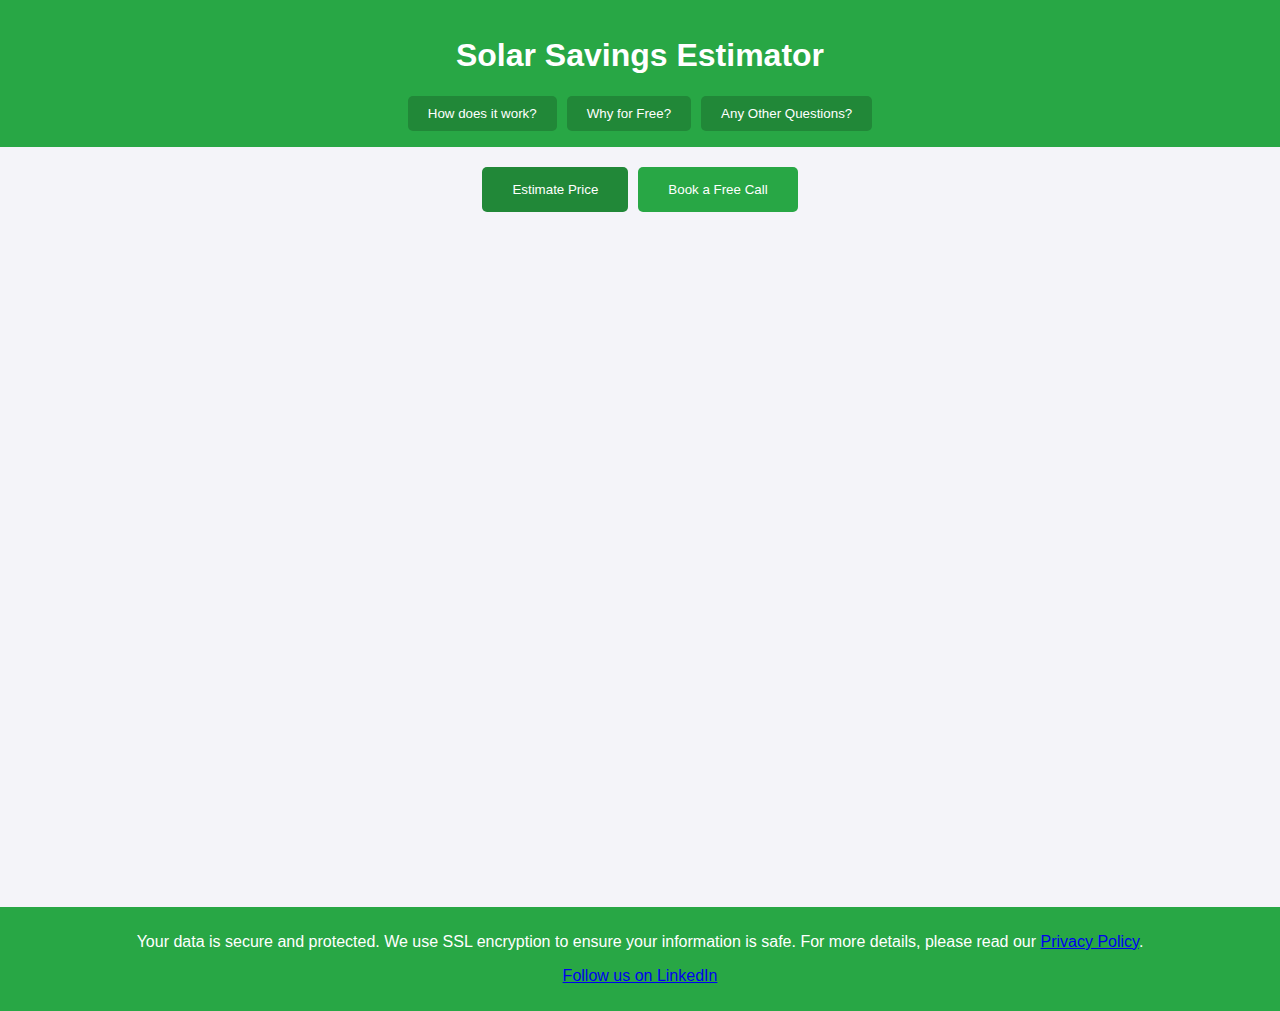
<file: index.html>
<!DOCTYPE html>
<html lang="en">
<head>
    <meta charset="UTF-8">
    <meta name="viewport" content="width=device-width, initial-scale=1.0">
    <title>Solar Savings Estimator</title>
    <link rel="stylesheet" href="styles.css">
    <script src="script.js" defer></script>
</head>
<body>
    <header>
        <h1>Solar Savings Estimator</h1>
        <div class="header-buttons">
            <button id="howItWorksBtn" class="info-btn">How does it work?</button>
            <button id="whyFreeBtn" class="info-btn">Why for Free?</button>
            <button id="contactBtn" class="info-btn">Any Other Questions?</button>
        </div>
    </header>

    <main>
        <div class="buttons-container">
            <button id="estimatePriceBtn" class="switch-btn active">Estimate Price</button>
            <button id="bookCallBtn" class="switch-btn">Book a Free Call</button>
        </div>

        <!-- Einbettung des Google Formulars für Estimate Price -->
        <div id="estimatePriceForm" class="form-container active">
            <iframe src="https://forms.gle/myRYy538mZCPtuEX9" width="100%" height="600" frameborder="0" marginheight="0" marginwidth="0">Loading…</iframe>
        </div>

        <!-- Einbettung des Google Formulars für Book a Free Call -->
        <div id="bookCallForm" class="form-container">
            <iframe src="https://forms.gle/axvf5U5djF2yDLX76" width="100%" height="600" frameborder="0" marginheight="0" marginwidth="0">Loading…</iframe>
        </div>
    </main>

    <!-- Modal für 'Any Other Questions?' -->
    <div id="contactModal" class="modal">
        <div class="modal-content">
            <span class="close">&times;</span>
            <h2>Any Other Questions?</h2>
            <p>If you have any other questions, feel free to <a href="mailto:ramon.ferrari.solar@gmail.com">email us</a>.</p>
        </div>
    </div>

    <!-- Modals für 'How does it work?' und 'Why for Free?' -->
    <div id="howItWorksModal" class="modal">
        <div class="modal-content">
            <span class="close">&times;</span>
            <p>To get a free and quick rough estimate, simply fill out the form with your details and submit it. Our top solar professionals will review your information and provide feedback within 1-2 days. No obligations, no risks.</p>
            <p>If you prefer to schedule a call, please fill out the 'Book a Free Call' form. During the call, you'll have the opportunity to discuss your situation with our solar experts and get insights into the benefits of switching to solar. This service is also free and without any obligations. We will contact you shortly.</p>
        </div>
    </div>

    <div id="whyFreeModal" class="modal">
        <div class="modal-content">
            <span class="close">&times;</span>
            <p>Our marketing is literally showing you directly how good our deals and possibilities are. The main reason people don't go solar is because they think the deal looks too good to be true. And we understand that, so we know that seeing how much you can save with solar energy will spark your interest in switching to solar. Therefore, our initial service, including the estimation and the first consultation call, is completely free because we believe in the value you'll find in going solar with us. And if you are not interested, you won't lose anything, not even your information, because we are not allowed to give or sell it to anyone. So why not?</p>
        </div>
    </div>

    <footer>
        <p>Your data is secure and protected. We use SSL encryption to ensure your information is safe. For more details, please read our <a href="privacy-policy.html">Privacy Policy</a>.</p>
        <p><a href="https://www.linkedin.com/in/ramon-ferrari-58b8712b8?utm_source=share&utm_campaign=share_via&utm_content=profile&utm_medium=ios_app" target="_blank">Follow us on LinkedIn</a></p>
    </footer>
</body>
</html>
</file>
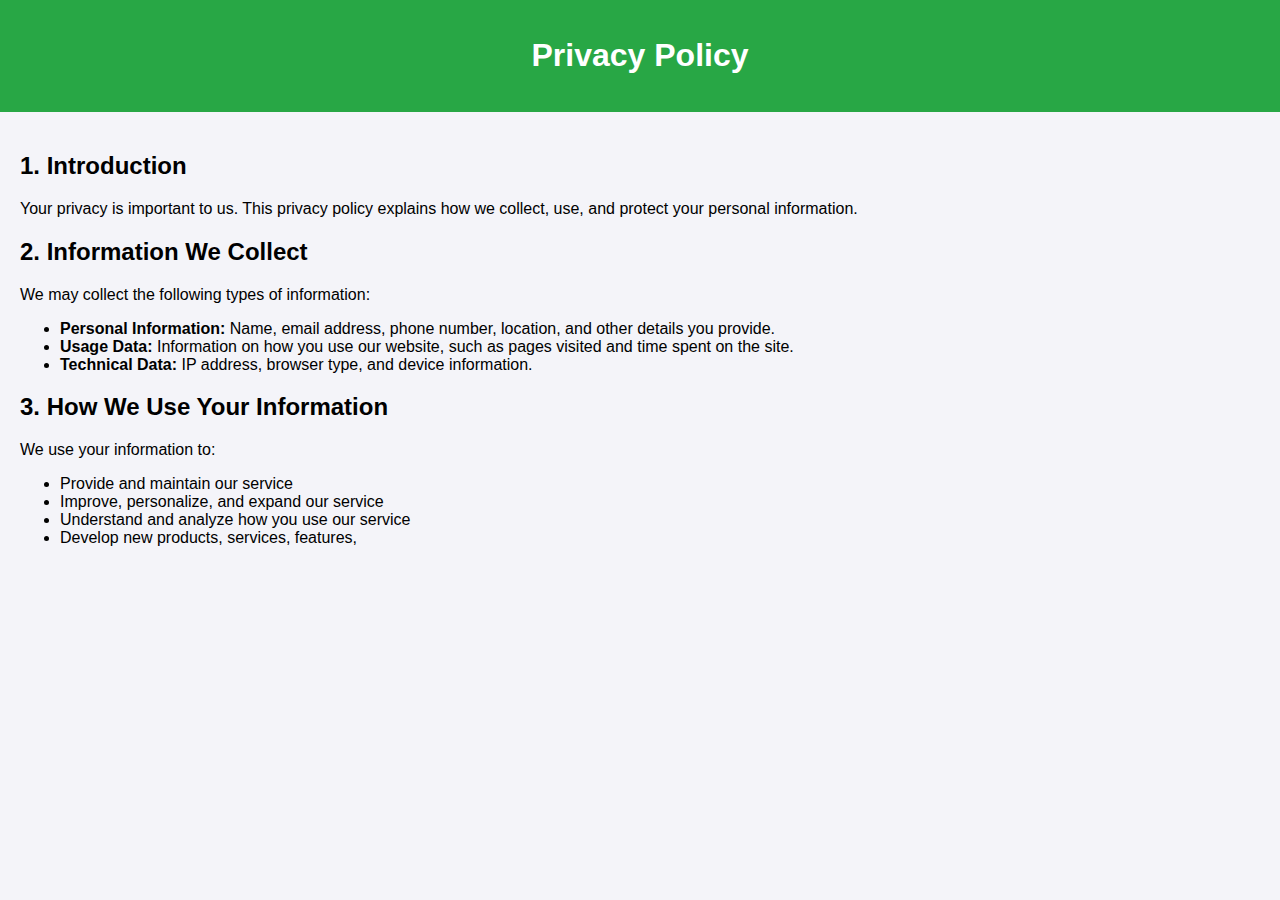
<file: privacy-policy.html>
<!DOCTYPE html>
<html lang="en">
<head>
    <meta charset="UTF-8">
    <meta name="viewport" content="width=device-width, initial-scale=1.0">
    <title>Privacy Policy</title>
    <link rel="stylesheet" href="styles.css">
</head>
<body>
    <header>
        <h1>Privacy Policy</h1>
    </header>
    <main>
        <h2>1. Introduction</h2>
        <p>Your privacy is important to us. This privacy policy explains how we collect, use, and protect your personal information.</p>

        <h2>2. Information We Collect</h2>
        <p>We may collect the following types of information:</p>
        <ul>
            <li><strong>Personal Information:</strong> Name, email address, phone number, location, and other details you provide.</li>
            <li><strong>Usage Data:</strong> Information on how you use our website, such as pages visited and time spent on the site.</li>
            <li><strong>Technical Data:</strong> IP address, browser type, and device information.</li>
        </ul>

        <h2>3. How We Use Your Information</h2>
        <p>We use your information to:</p>
        <ul>
            <li>Provide and maintain our service</li>
            <li>Improve, personalize, and expand our service</li>
            <li>Understand and analyze how you use our service</li>
            <li>Develop new products, services, features,
</file>
<file: styles.css>
/* Basic styles */
body {
    font-family: Arial, sans-serif;
    margin: 0;
    padding: 0;
    background-color: #f4f4f9;
}

header {
    background-color: #28a745;
    color: white;
    padding: 1em;
    text-align: center;
}

.header-buttons {
    display: flex;
    justify-content: center;
    gap: 10px;
    margin-top: 10px;
}

.info-btn {
    background-color: #218838;
    border: none;
    color: white;
    padding: 10px 20px;
    cursor: pointer;
    border-radius: 5px;
}

.info-btn:hover {
    background-color: #1e7e34;
}

.modal {
    display: none;
    position: fixed;
    z-index: 1;
    left: 0;
    top: 0;
    width: 100%;
    height: 100%;
    overflow: auto;
    background-color: rgba(0, 0, 0, 0.4);
}

.modal-content {
    background-color: white;
    margin: 15% auto;
    padding: 20px;
    border: 1px solid #888;
    width: 80%;
}

.close {
    color: #aaa;
    float: right;
    font-size: 28px;
    font-weight: bold;
}

.close:hover,
.close:focus {
    color: black;
    text-decoration: none;
    cursor: pointer;
}

/* Main content styles */
main {
    padding: 20px;
    min-height: 80vh; /* Ensures that main content takes at least 80% of the viewport height */
}

.buttons-container {
    display: flex;
    justify-content: center;
    margin-bottom: 20px;
}

.switch-btn {
    background-color: #28a745;
    border: none;
    color: white;
    padding: 15px 30px;
    cursor: pointer;
    border-radius: 5px;
    margin: 0 5px;
}

.switch-btn.active {
    background-color: #218838;
}

.form-container {
    display: none;
}

.form-container.active {
    display: block;
}

label {
    display: block;
    margin-top: 10px;
}

input, textarea {
    width: 100%;
    padding: 10px;
    margin-top: 5px;
    border: 1px solid #ccc;
    border-radius: 5px;
}

input[type="file"] {
    padding: 5px;
}

.submit-btn {
    background-color: #28a745;
    border: none;
    color: white;
    padding: 15px 20px;
    cursor: pointer;
    border-radius: 5px;
    margin-top: 20px;
    display: block;
    width: 100%;
}

.submit-btn:hover {
    background-color: #218838;
}

.tooltip-circle {
    background-color: #218838;
    color: white;
    border-radius: 50%;
    padding: 5px 10px;
    margin-left: 10px;
    cursor: pointer;
    display: inline-block;
}

.tooltip-text {
    visibility: hidden;
    background-color: #218838;
    color: #fff;
    text-align: center;
    border-radius: 5px;
    padding: 5px;
    position: absolute;
    z-index: 1;
    bottom: 125%;
    left: 50%;
    margin-left: -60px;
    width: 120px;
}

.tooltip:hover .tooltip-text {
    visibility: visible;
}

/* Footer styles */
footer {
    background-color: #28a745;
    color: white;
    text-align: center;
    padding: 10px 0;
    width: 100%;
    position: relative;
    bottom: 0;
}
</file>
